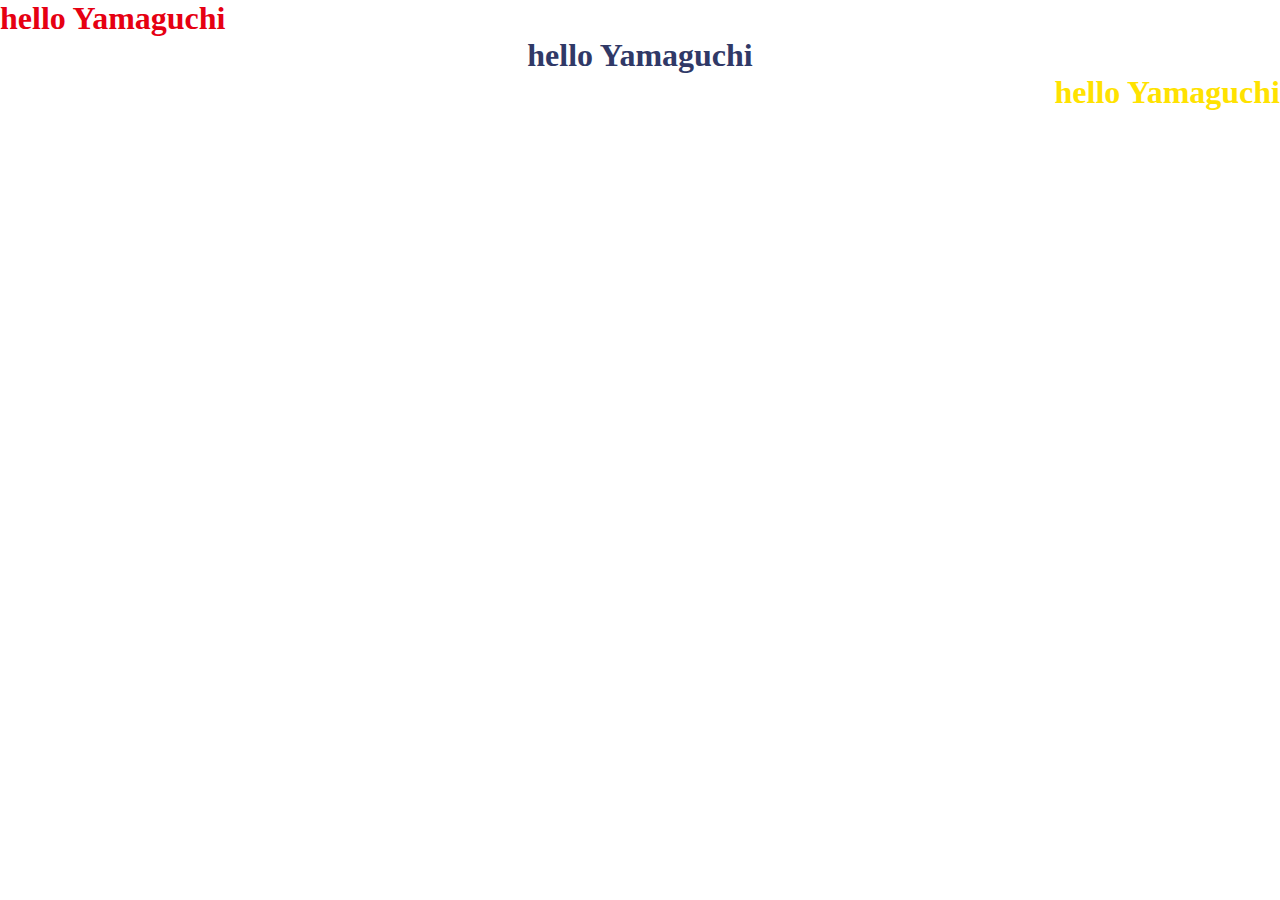
<file: index.html>
<!DOCTYPE html>
<html lang="en">
<head>
    <meta charset="UTF-8">
    <meta http-equiv="X-UA-Compatible" content="IE=edge">
    <meta name="viewport" content="width=device-width, initial-scale=1.0">
    <title>Document</title>
    <link rel="stylesheet" href="./index.css">
</head>
<body>
    <h1 style="color:#e60012;">hello Yamaguchi</h1>
    <h1 class="class_yama">hello Yamaguchi</h1>
    <h1 id="id_yama">hello Yamaguchi</h1>
</body>
</html>
</file>
<file: index.css>
.class_yama{
    color:#303967;
    text-align: center;
}
#id_yama{
    color: #ffe200;
    text-align: right;
}
* {
    margin: 0;
    padding: 0;
}
h2 {
    color: #7CFC00;
    text-align: center;
}
h3 {
    color: #81d9f7;
    text-align: center;
}
.header {
    background-color: #111111;
    color: #1E90FF;
    text-align: center;
}
.main1 {
    color: #358d39;
    text-align: center;
}
.main2 {
    color: #000f1e;
    text-align: center;
}
.footer {
    color: #62054e;
    text-align: center;
}
#html_css_js {
    color:#f7463d;
}
</file>
